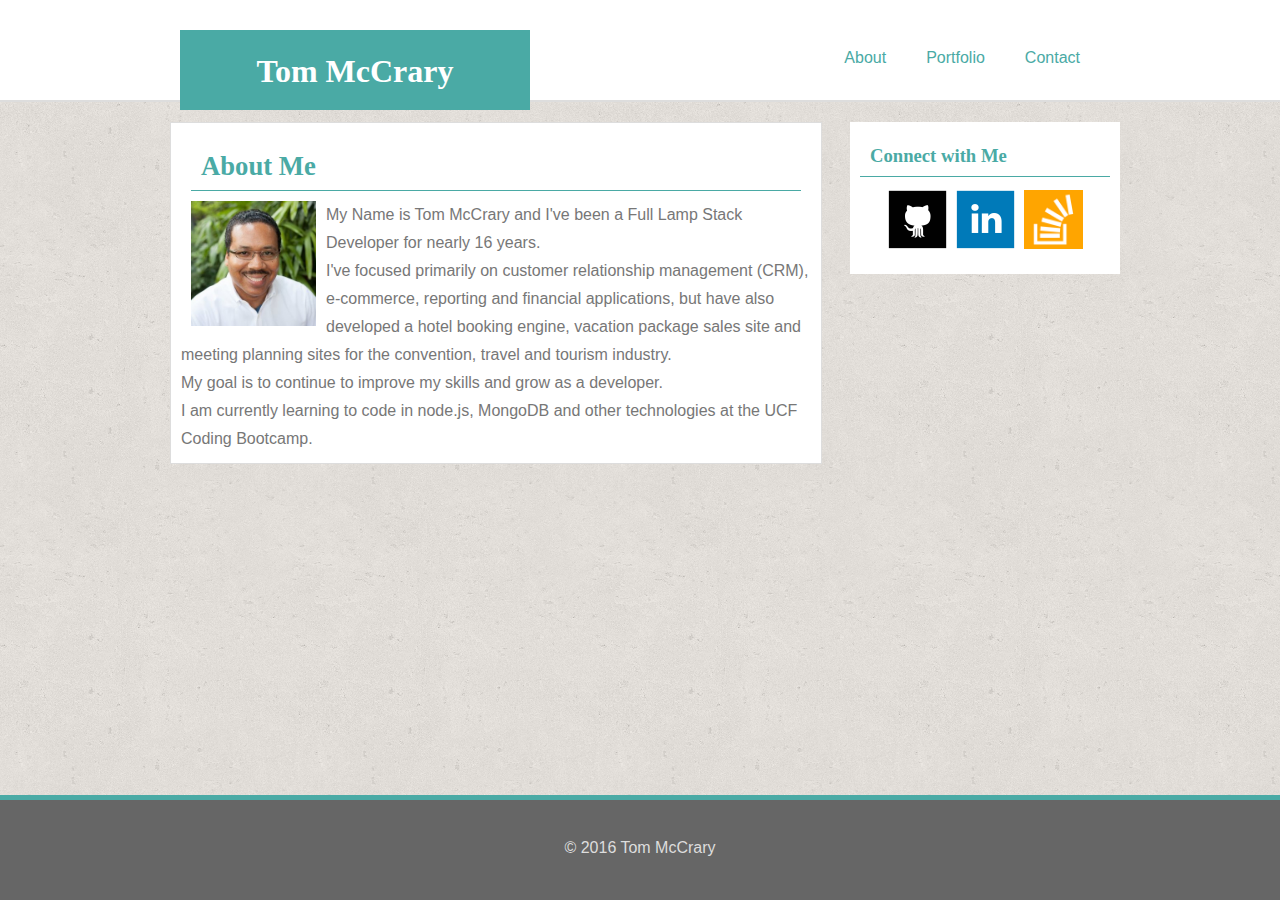
<file: index.html>
<!DOCTYPE html>
<html>
    <head>
        <meta charset="utf-8">
        <meta http-equiv="X-UA-Compatible" content="IE=edge">
        <title>Basic Portfolio</title>
        <meta name="description" content="Basic Portfolio">
        <link rel="stylesheet" href="assets/css/reset.css">        
        <link rel="stylesheet" href="assets/css/style.css">
    </head>
    <body>

        <header>
            <div id="innerHeader">
                
                <h1>Tom McCrary</h1>

                <div id="headerNav">
                    <ul>
                        <li><a href="index.html">About</a></li>
                        <li><a href="portfolio.html">Portfolio</a></li>
                        <li><a href="contact.html">Contact</a></li>
                    </ul>
                </div>
                
            </div>    
        </header>    

        <div id="wrapper">           
                
            <div id="maincontent">
                <h2>About Me</h2>
                <p><img id="socialphoto" src="assets/images/tom.jpg"></p><p>My Name is Tom McCrary and I've been a Full Lamp Stack Developer for nearly 16 years.</p>
                <p>I've focused primarily on customer relationship management (CRM), e-commerce, reporting and financial applications, but have also developed a hotel booking engine, vacation package sales site and meeting planning sites for the convention, travel and tourism industry.</p>
                <p>My goal is to continue to improve my skills and grow as a developer.</p>
                <p>I am currently learning to code in node.js, MongoDB and other technologies at the UCF Coding Bootcamp.</p>             

            </div>
            
            <div id="sidebar">
                <h3>Connect with Me</h3>
                <a href="https://github.com/cvbtech"><img id="socialicon" src="assets/images/github_square_black-128.png"></a>
                <a href="https://www.linkedin.com/in/thomas-mccrary-5a07976?trk=nav_responsive_tab_profile_pic"><img id="socialicon" src="assets/images/linkedin_square_color-128.png"></a>
                <a href="http://stackoverflow.com/users/6786346/cvbtech"><img id="socialicon-stackoverflow" src="assets/images/stackoverflow.png"></a>
            </div>
                        
            <p>&nbsp;</p>
                       
        </div>

        <footer>
            &copy 2016 Tom McCrary
        </footer>         
        
    </body>
</html>
</file>
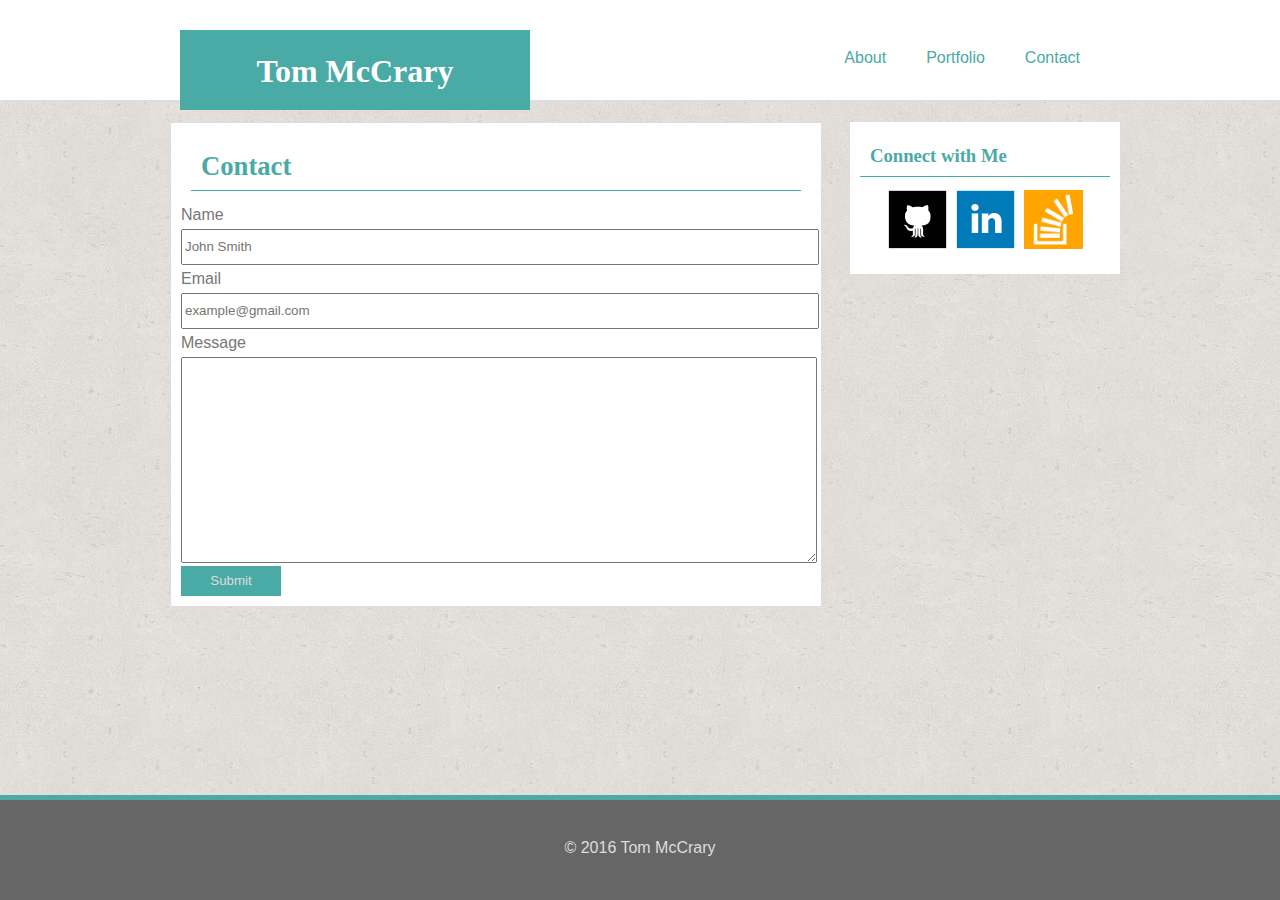
<file: contact.html>
<!DOCTYPE html>
<html>
    <head>
        <meta charset="utf-8">
        <meta http-equiv="X-UA-Compatible" content="IE=edge">
        <title>Basic Portfolio</title>
        <link rel="stylesheet" href="assets/css/reset.css">
        <link rel="stylesheet" href="assets/css/style.css">
    </head>
<body>

        <header>
            <div id="innerHeader">
                
                <h1>Tom McCrary</h1>

                <div id="headerNav">
                    <ul>
                        <li><a href="index.html">About</a></li>
                        <li><a href="portfolio.html">Portfolio</a></li>
                        <li><a href="contact.html">Contact</a></li>
                    </ul>
                </div>
                
            </div>    
        </header>        

        <div id="wrapper">           
                
            <div id="maincontent">
                <h2>Contact</h2>
                <form method="POST" action="#">
                    <p>Name</p>
                    <p><input name="name" placeholder="John Smith"></p>
                    <p>Email</p>
                    <p><input name="email" placeholder="example@gmail.com"></p>
                    <p>Message</p>
                    <textarea name="message">
                    </textarea>
                    <p><input id="submitButton" type="submit" name="submit" value="Submit"></p>
                </form>
                
            </div>
            
            <div id="sidebar">
                <h3>Connect with Me</h3>
                <a href="https://github.com/cvbtech"><img id="socialicon" src="assets/images/github_square_black-128.png"></a>
                <a href="https://www.linkedin.com/in/thomas-mccrary-5a07976?trk=nav_responsive_tab_profile_pic"><img id="socialicon" src="assets/images/linkedin_square_color-128.png"></a>
                <a href="http://stackoverflow.com/users/6786346/cvbtech"><img id="socialicon-stackoverflow" src="assets/images/stackoverflow.png"></a>
            </div>
                        
            <p>&nbsp;</p>
            
                       
        </div>

        <footer>
            &copy 2016 Tom McCrary
        </footer> 
            
</body>
</html>
</file>
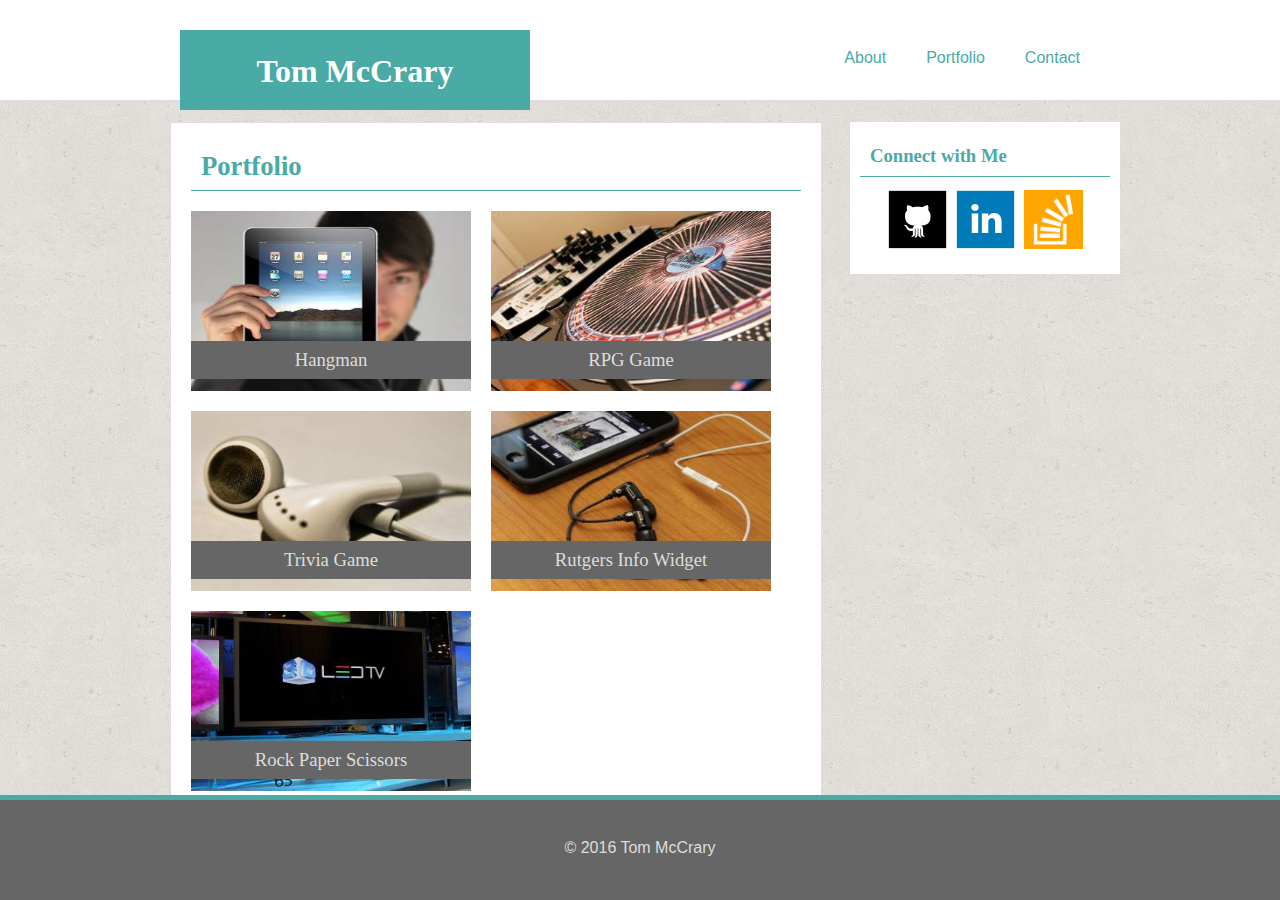
<file: portfolio.html>
<!DOCTYPE html>
<html>
    <head>
        <meta charset="utf-8">
        <meta http-equiv="X-UA-Compatible" content="IE=edge">
        <title>Basic Portfolio</title>
        <link rel="stylesheet" href="assets/css/reset.css">        <link rel="stylesheet" href="assets/css/style.css">
    </head>
<body>

       <header>
            <div id="innerHeader">
                
                <h1>Tom McCrary</h1>

                <div id="headerNav">
                    <ul>
                        <li><a href="index.html">About</a></li>
                        <li><a href="portfolio.html">Portfolio</a></li>
                        <li><a href="contact.html">Contact</a></li>
                    </ul>
                </div>
                
            </div>    
        </header>     

        <div id="wrapper">           
                
            <div id="maincontent">
                <h2>Portfolio</h2>
                <div class="portfolioImage">
                    <img id="portfolioImageStyle" src="assets/images/Hangman.jpg">
                    <span class="portfolioImageText">Hangman</span>
                </div>
                <div class="portfolioImage">
                    <img id="portfolioImageStyle" src="assets/images/RPGGame.jpg">
                    <span class="portfolioImageText">RPG Game</span>
                </div>
                <div class="portfolioImage">
                    <img id="portfolioImageStyle" src="assets/images/TriviaGame.jpg">
                    <span class="portfolioImageText">Trivia Game</span>
                </div>
                <div class="portfolioImage">
                    <img id="portfolioImageStyle" src="assets/images/RutgersInfoWidget.jpg">
                    <span class="portfolioImageText">Rutgers Info Widget</span>
                </div>
                <div class="portfolioImage">
                    <img id="portfolioImageStyle" src="assets/images/RockPaperScissors.jpg">
                    <span class="portfolioImageText">Rock Paper Scissors</span>
                </div>
            </div>
            
            <div id="sidebar">
                <h3>Connect with Me</h3>
                <a href="https://github.com/cvbtech"><img id="socialicon" src="assets/images/github_square_black-128.png"></a>
                <a href="https://www.linkedin.com/in/thomas-mccrary-5a07976?trk=nav_responsive_tab_profile_pic"><img id="socialicon" src="assets/images/linkedin_square_color-128.png"></a>
                <a href="http://stackoverflow.com/users/6786346/cvbtech"><img id="socialicon-stackoverflow" src="assets/images/stackoverflow.png"></a>
            </div>
                        
            <p>&nbsp;</p>
            
                       
        </div>

        <footer>
            &copy 2016 Tom McCrary
        </footer> 
            
</body>
</html>
</file>
<file: assets/css/style.css>
body {
    background-image: url("../images/cork-wallet.png");
}

p {
    font-family: 'Arial', 'Helvetica Neue', Helvetica, sans-serif;
    color: #777777;
    line-height: 1.75; 
}

a { 
    text-decoration: none;
    color: #4aaaa5;
}

a:hover {
    text-decoration: underline;
}

#wrapper {
    clear: both;
    overflow: auto;
    position:relative;
    border-style:solid;
    border-color: #dddddd;
    width: 960px;
    margin: auto;
}

header {
    width: 100%;
    background-color: #ffffff;
	height: 100px;
    margin: auto;
    border-bottom: 2px solid #dddddd;
    align-content: center;
}

#innerHeader {
    width: 960px;
    margin:auto;
}


h1 {
    float: left;
    font-family: 'Georgia', Times, Times New Roman, serif;
    font-weight: bold;
    font-size: 24pt;
    background: #4aaaa5;
    color: #ffffff;
    text-align: center;
    /*margin: 0px 0px 0px 20px;*/
	margin-left: 20px;
	height: 30px;
    /*padding: 20px;*/
    width: 300px; 
    position: relative;
    bottom:-20px;
    padding:25px;
}

#headerNav {
    float: right;
    padding: 0px;
    margin: 20px 20px 0 0;
}


ul {
    list-style-type: none;
}

li {
    float: left;
    display: inline;
    margin: 20px;
    padding: 0px;
    font-family: 'Arial', 'Helvetica Neue', Helvetica, sans-serif;   
}

#maincontent {
    float:left;
    /*overflow: auto;*/
    width: 630px; 
    background-color: #ffffff;
    border: 1px solid #dddddd;
    margin: 20px 0px 20px 10px;
    padding: 10px;
    /*height:600px;*/
}

#sidebar {
    float: right;
    width: 270px;
    margin: 20px 0px 0px 0px;
    padding: 5px 0 20px 0;
    text-align: center;
    background: #ffffff;
    
}

#socialicon {
    width: 64px;
    height: 64px;
    border: 0;
    margin: 0px;
}

#socialicon-stackoverflow {
    width: 59px;
    height: 59px;
    border: 0;
    margin: 2px;

}

footer {
    clear: both;
    position: fixed;
    bottom: 0px;
    width: 100%;
    height: 20px;
    margin: 0 auto;     
    background: #666666;
    color: #dddddd;   
    text-align: center;
    padding: 40px 0 40px 0;
    font-family: 'Arial', 'Helvetica Neue', Helvetica, sans-serif;
    border-top: 5px solid #4aaaa5;  
}

.clearfix {
    clear: both;
}

h2 {
    font-family: 'Georgia', Times, Times New Roman, serif;
    font-weight: bold;
    font-size: 20pt;    
    color: #4aaaa5;
    border-bottom: 1px solid #4aaaa5;
    margin: 10px;
    padding: 10px;
    text-align: left;
}

h3 {
    font-family: 'Georgia', Times, Times New Roman, serif;
    font-weight: bold;
    font-size: 14pt;    
    color: #4aaaa5;
    border-bottom: 1px solid #4aaaa5;
    margin: 10px;
    padding: 10px;
    text-align: left;
}

#socialphoto {
    float:left;
    height: 125px;
    width: 125px;
    margin: 0 10px 10px 10px;
}

#portfolioImageStyle {
    position: relative;
    float: inline;
    width: 280px;
    height: 180px;
}

.portfolioImage {
    float: left;
    position: relative;
    width: 280px;
    height: 180px;
    margin: 10px;
}

.portfolioImageText {
    position: absolute; 
    top: 130px; 
    padding: 10px;
    text-align: center;
    left: 0; 
    width: 260px; 
    color: #dddddd;
    background: #666666;
    font-family: 'Georgia', Times, Times New Roman, serif;    
    font-size: 14pt;
}

input {
    width: 100%;
    height: 30px;
}

textarea { 
    width: 100%;
    height: 200px;
}

#submitButton {
    width: 100px;
    background-color: #4aaaa5;
    color: #dddddd;
    border: 1px solid #4aaaa5;
}

@media screen and (min-width: 768px) and (max-width: 980px) {
	#innerHeader {
		width: 980px;
		margin:auto;
	}

	#sidebar {
		clear: both;
		float:left;
		width: 630px; 
		margin: 20px 0px 200px 10px;
		padding: 10px;
		text-align: left;
	}

	#socialphoto {
		clear: both;
		float:none;
		width: 580px; 
		height: 580px;
		margin: 20px 0px 20px 10px;
		padding: 10px;
		text-align: left;		
	}

	#headerNav {
		float: right;
		padding: 0px;
		margin: 20px 30% 0 0;
	}


}

@media screen and (min-width: 640px) and (max-width: 768px) {

	#innerHeader {
		width: 768px;
		margin:auto;
	}


	#sidebar {
		clear: both;
		float:left;
		width: 630px; 
		margin: 20px 0px 200px 10px;
		padding: 10px;
		text-align: left;
	}

	#socialphoto {
		clear: both;
		float:left;
		width: 300px; 
		height: 300px;
		margin: 20px 0px 20px 10px;
		padding: 10px;
		text-align: left;		
	}

	#headerNav {
		float: right;
		padding: 0px;
		margin: 20px 25% 0 0;
	}

	li {
		display: inline;
		padding: 0px;
		margin: 20px 0 20px 10px;
	}

}


@media screen and (max-width: 640px) {

	#innerHeader {
		width: 640px;
		margin:auto;
	}

	#sidebar {
		clear: both;
		float:left;
		width: 580px; 
		margin: 20px 0px 200px 10px;
		padding: 10px;
		text-align: left;
	}

	#socialphoto {
		clear: both;
		float:none;
		width: 520px; 
		height: 520px;
		margin: 20px 0px 20px 10px;
		padding: 10px;
		text-align: left;		
	}

	#headerNav {
		clear: both;
		background-color: #ffffff;
		width: 100%;
		text-align: center;
		padding: 20px 0 20px 0;
		margin: 0px;
		border-bottom: 3px solid #dddddd;
	}

	h1 {
		clear: both;
		top: 0px;
		width: 100%;
		height: 20px;
		margin: 0 auto;     
		font-family: 'Georgia', Times, Times New Roman, serif;
		font-weight: bold;
		font-size: 24pt;
		background: #4aaaa5;
		color: #ffffff;
		text-align: center;
		padding: 30px 0 40px 0;
		color: #ffffff;
	}

	li {
		float: none;
		display: inline;
		padding: 0px;
		font-size: 20pt;
	}

	ul { 
		margin: 0px;
		text-align: center;
	}

	#maincontent {
		float:left;
		width: 580px; 
		background-color: #ffffff;
		border: 1px solid #dddddd;
		margin: 20px 0px 20px 10px;
		padding: 10px;
	}

	header {
		margin: 0px;
		padding: 0px;
	}
}
</file>
